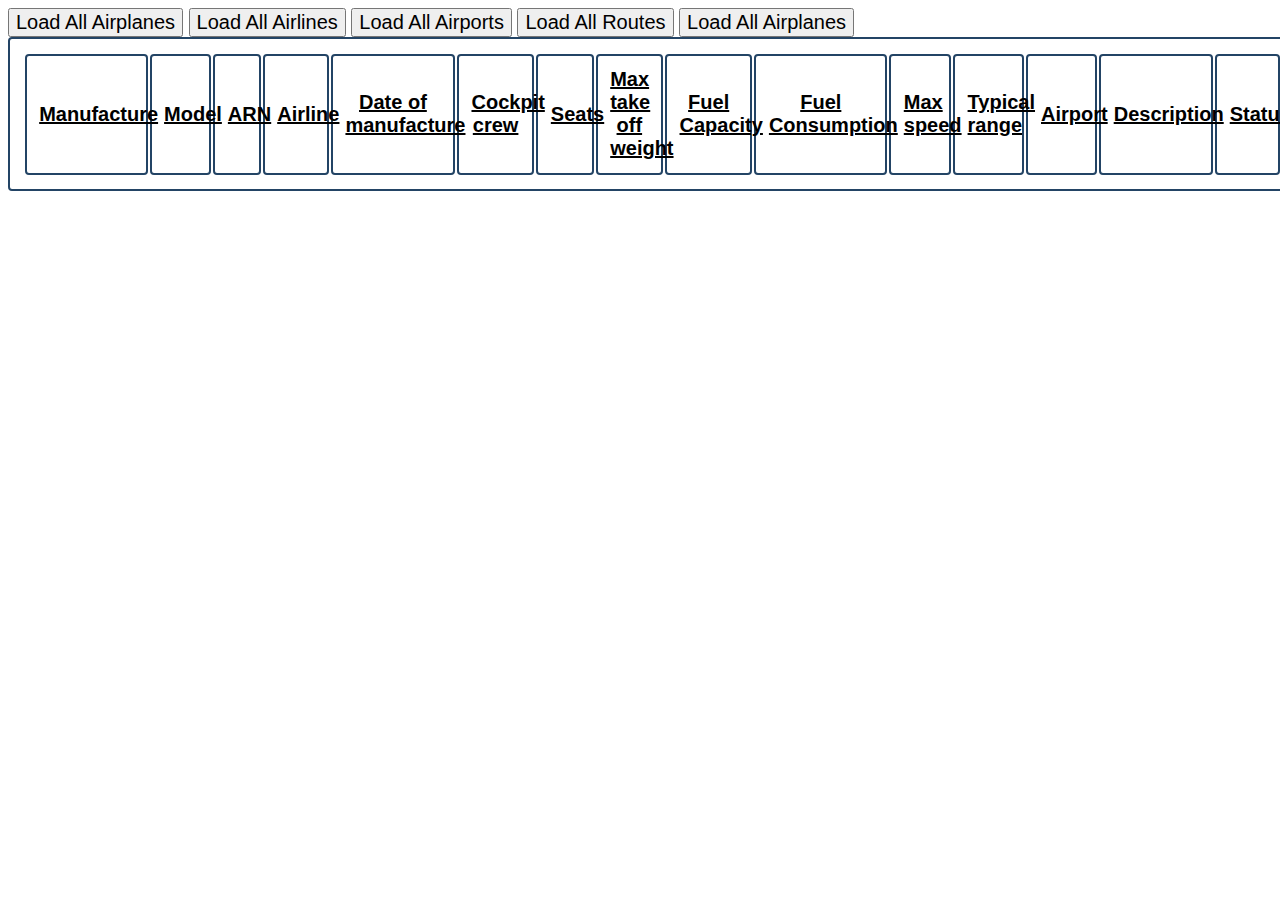
<file: src/main/resources/static/index.html>
<!DOCTYPE html>
<html lang="en">
<head>
    <meta charset="UTF-8">
    <title>Home</title>
    <link rel="stylesheet" href="./styles.css">
</head>
    <body>
        <button id="loadAirplanes">Load All Airplanes</button>
        <button id="loadAirlines">Load All Airlines</button>
        <button id="loadAirports">Load All Airports</button>
        <button id="loadRoutes">Load All Routes</button>
        <button id="loadPassengers">Load All Airplanes</button>

<table id="container">
</table>


<script src="./main.js"></script>
</body>
</html>
</file>
<file: src/main/resources/static/styles.css>
*{
    font-family: 'Gill Sans', 'Gill Sans MT', Calibri, 'Trebuchet MS', sans-serif;
    font-size: 20px;
}

table , thead , th , td {
    border:2px solid #234465;
    padding: 1%;
    margin: 0 auto;
    width: 70%;
    border-radius: 4px;
}
table th{
    text-decoration: underline;
    text-align: center;
}
table tbody td{
    text-align: center;
    border-bottom:1px solid black;
    padding: 0.5%;
}

table tbody tr:nth-child(even){
    background-color: #234465;
    color: white
}

table tbody tr:nth-child(odd){
    color: #234465;
    border-bottom: 1px solid black;
}
</file>
